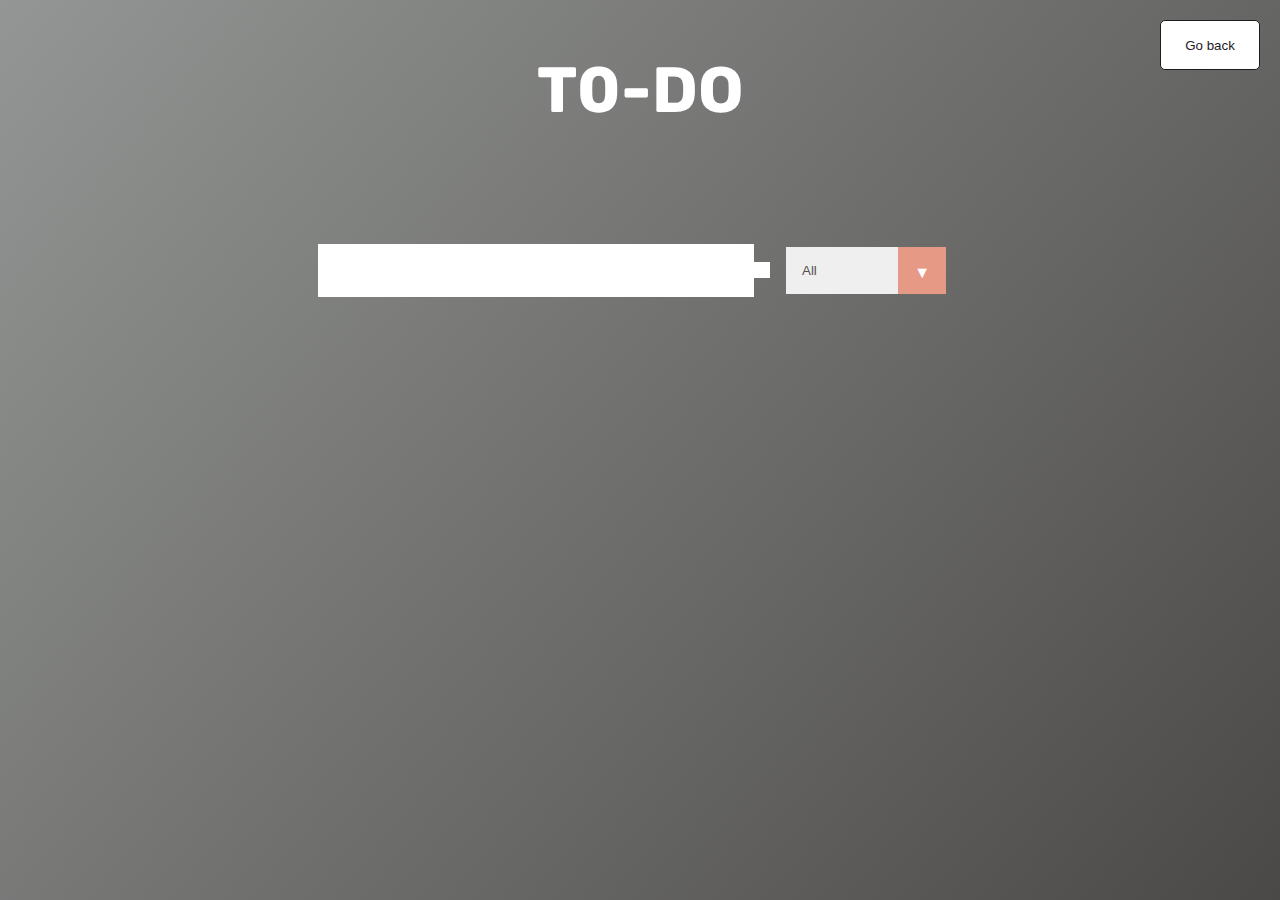
<file: index.html>
<!DOCTYPE html>
<html lang="en">
  <head>
    <meta charset="UTF-8">
    <meta http-equiv="X-UA-Compatible" content="IE=edge">
    <meta name="viewport" content="width=device-width, initial-scale=1.0">
    <link rel="preconnect" href="https://fonts.googleapis.com">
    <link rel="preconnect" href="https://fonts.gstatic.com" crossorigin>
    <link href="https://fonts.googleapis.com/css2?family=Lato:wght@700&family=Rubik&display=swap" rel="stylesheet">
    <link rel="stylesheet" href="https://cdnjs.cloudflare.com/ajax/libs/font-awesome/5.15.3/css/all.min.css" integrity="sha512-iBBXm8fW90+nuLcSKlbmrPcLa0OT92xO1BIsZ+ywDWZCvqsWgccV3gFoRBv0z+8dLJgyAHIhR35VZc2oM/gI1w==" crossorigin="anonymous" referrerpolicy="no-referrer" />
    <link rel="stylesheet" href="./style.css">
    <title>T0-DO</title>
  </head>
  <body>
    <header>
        <h1>T0-DO</h1>
        <div>
          <a href="index1.html">  <button type="button"  class="back-btn"> Go back </button> </a>
        </div>
        
    </header>
    <form>
      <input type="text" class="todo-input">
      <button class="todo-button" type="submit">
        <i class="fas fa-plus-square"></i>
      </button>
      <div class="select">
        <select name="todos" class="filter-todo">
          <option value="all">All</option>
          <option value="completed">Completed</option>
          <option value="uncompleted">Pending</option>
        </select>
      </div>
    </form>
    <div class="todo-container">
      <ul class="todo-list"></ul>
    </div>
    <script src="./app.js"></script>
  </body>
</html>
</file>
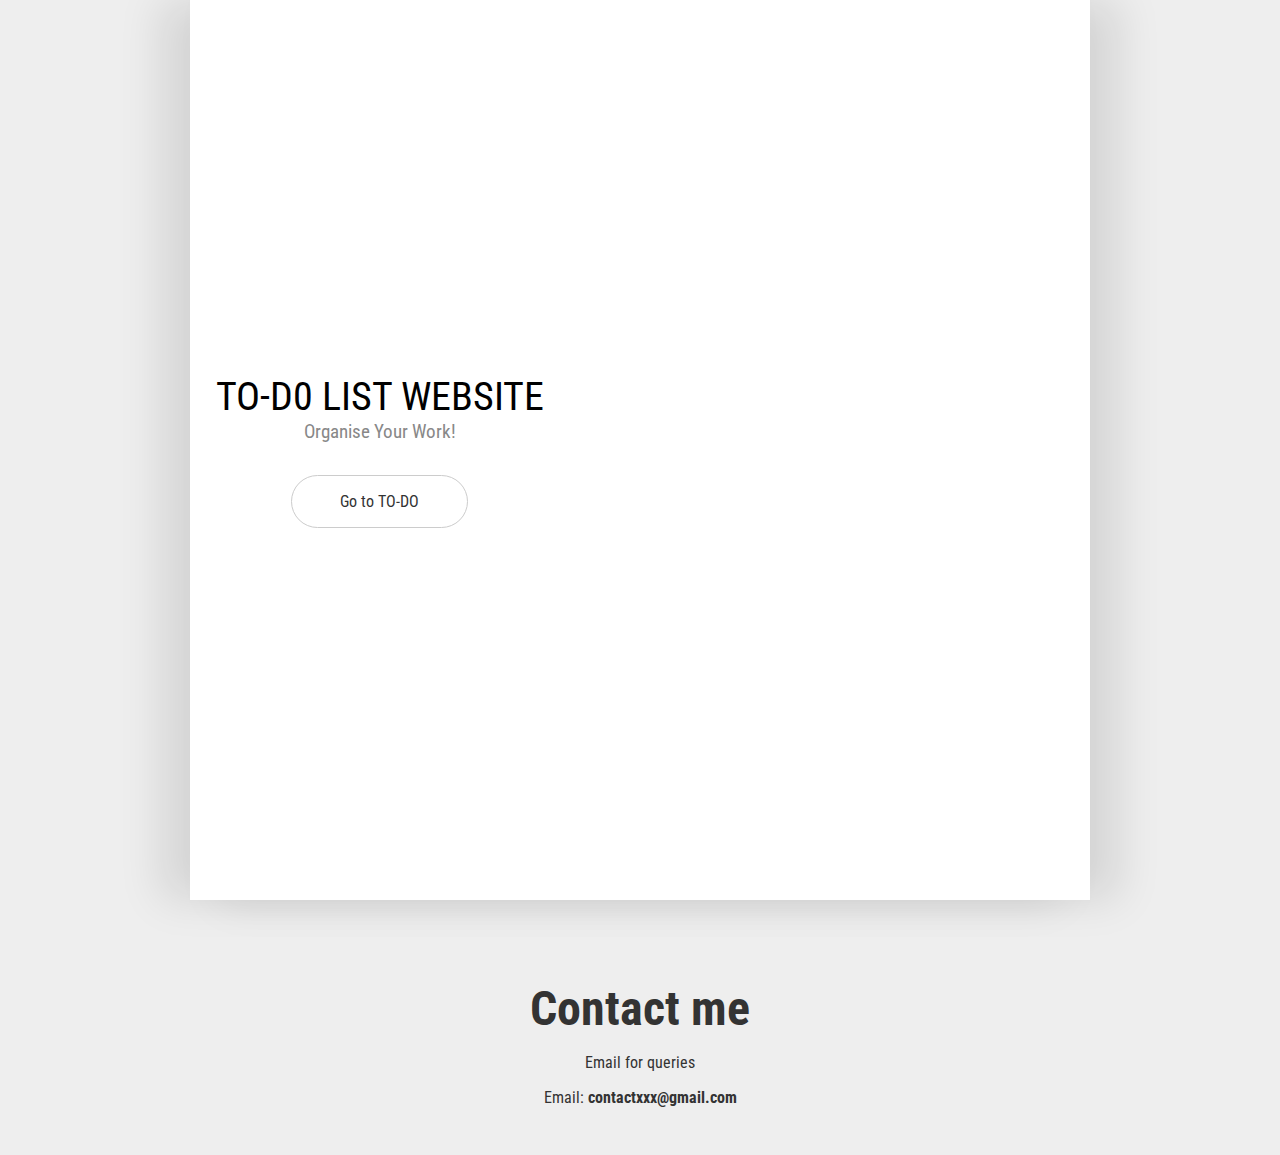
<file: index1.html>
<!DOCTYPE html>
<html lang="en">
<head>
    <meta charset="UTF-8">
    <meta name="viewport" content="width=device-width,
    initial-scale=1.0">
    <meta http-equiv="X-UA-Compatible" content="ie=edge">
    <link rel="stylesheet" href="style1.css">
    <title>TO-DO List</title>
</head>

<body>
    <main>
        <!--Landing Area-->
        <div id="landing">
            <div id="landing-text">
                <div id="landing-text-inner">
                    <h1>TO-D0 List Website</h1>
                    <h2>Organise your work!</h2>
                    <a href="index.html" class="btn" id="view-work">
                        Go to TO-DO
                    </a>
                </div>
            </div>
            <div id="landing-image"></div>
        </div>
        <!--<div id="images">
            <div id="header">
                <h2>My TO-DO</h2>
            </div>

            <img src="https://source.unsplash.com/1600x900/?nature,water
" alt="nature image">
        </div>-->
    </main>

    <footer>
        <h3>Contact me</h3>
        <p>Email for queries</p>
        <p>Email:  <strong>contactxxx@gmail.com</strong></p>
    </footer>

</body>
 
</html>
</file>
<file: style.css>
* {
    margin: 0;
    padding: 0;
    box-sizing: border-box;
  }
  
  body {
    background-image: linear-gradient(130deg, #939694,#4b4948);
    color: white;
    font-family: 'Rubik', 'Lato', sans-serif;
    min-height: 100vh;
  }
  
  header {
    font-size: 2rem;
  }
  .back-btn{
    background-color: white;
    border: 1px solid #1c1b1e;
    color: #1c1b1e;
    height: 50px;
    width: 100px;
    border-radius: 5px;
    font-family: 'Nunito', sans-serif;
    margin-bottom: 10px;
    position: absolute;
    top: 20px;
    right: 20px;
    padding: 10px 20px;
    cursor: pointer;
}
.div a{
    align-items: right;
}
.back-btn:hover{
    background-color: #1c1b1e;
    color:white;
    cursor:pointer;
}
  
  
  
  header,
  form {
    min-height: 20vh;
    display: flex;
    justify-content: center;
    align-items: center;
  }
  
  form input,
  form button {
    padding: 0.5rem;
    font-size: 2rem;
    border: none;
    background: white;
  }
  
  form button {
    color: #fda085;
    background: white;
    cursor: pointer;
    transition: all 0.3s ease;
  }
  
  form button:hover {
    background: #fda085;
    color: white;
  }
  
  .todo-container {
    display: flex;
    justify-content: center;
    align-items: center;
  }
  
  .todo-list {
    min-width: 50%;
    list-style: none;
    background-color: rgb(231, 239, 239);
  }
  
  .todo {
    margin: 0.5rem;
    background: white;
    color: black;
    display: flex;
    justify-content: space-around;
    align-items: center;
    transition: all 1s ease;
  }
  
  .todo li {
    flex: 1;
  }
  
  .trash-btn,
  .complete-btn {
    background: #fda085;
    color: white;
    border: none;
    cursor: pointer;
    padding: 1rem;
    transition: all 0.3s ease;
    font-size: 1rem;
  }
  
  .complete-btn {
    background: #0e0e0e;
  }
  
  .trash-btn:hover {
    color: #fda085;
    background: white;
  }
  
  .complete-btn:hover {
    color: #6eeb7e;
    background: white;
  }
  
  .todo-item {
    padding: 0rem 0.5rem;
  }
  
  .fa-trash,
  .fa-check {
    pointer-events: none;
  }
  
  .completed {
    text-decoration: line-through;
    opacity: 0.5;
  }
  
  .fall {
    transform: translateY(8rem) rotateZ(20deg);
    opacity: 0;
  }
  
  select {
    -webkit-appearance: none;
    -moz-appearance: none;
    appearance: none;
    outline: none;
    border: none;
  }
  
  .select {
    margin: 1rem;
    position: relative;
    overflow: hidden;
  }
  
  select {
    color: #524f4e;
    width: 10rem;
    cursor: pointer;
    padding: 1rem;
  }
  
  .select::after {
    content: "\25BC";
    position: absolute;
    background: #e69a85;
    top: 0;
    right: 0;
    padding: 1rem;
    pointer-events: none;
    transition: all 0.3 ease;
  }
  
  .select:hover::after {
    background: white;
    color: #e69a85;
  }
</file>
<file: style1.css>
@import url('https://fonts.googleapis.com/css?family=Roboto+Condensed');

html {
    scroll-behavior: smooth;
}

body {
    font-family: 'Roboto Condensed', sans-serif;
    margin: 0;
    background: #eee;
    height: auto;
}

h1 {
    font-weight: 400;
    font-size: 2.5rem;
    text-transform: uppercase;
    margin: 0;
}

h2 {
    font-weight: 400;
    font-size: 1.2rem;
    text-transform: capitalize;
    margin: 0;
}

img {
    display: block;
    width: 100%;
}

main {
    max-width: 900px;
    margin: auto;
    box-shadow: 30px 0px 40px rgba(0, 0, 0, 0.1), -30px 0px 40px rgba(0, 0, 0, 0.1)
}

#landing {
    background: #fff;
}

#landing-text {
    display: flex;
    flex: 0 1 40vw;
    height: 50vh;
    justify-content: center;
    align-items: center;
    text-align: center;
    padding-right: 1rem;
    padding-left: 1rem;
}

#landing-text h2 {
    color: #888;
}

#landing-image {
    background: url(https://cdn.pixabay.com/photo/2018/05/06/09/59/terminal-board-3378232_640.png);
    background-position: center;
    background-size: cover;
    background-repeat: no-repeat;
    height: 50vh;
    flex: 0 1 60vw;
    margin: 0;
}

.btn {
    padding: 0.5rem 2rem;
    border: 1px solid #ccc;
    display: inline-block;
    margin: 2rem 0 0;
    border-radius: 50px;
    text-decoration: none;
    color: #333;
    transition: background 500ms ease;
}

.btn:hover {
    background: #f4f4f4;
}

#header {
    padding: 1.5rem;
    text-align: center;
    background: #333;
    color: #fff;
}

#header h2 {
    border-left: 1px dotted #fff;
    border-right: 1px dotted #fff;
    display: inline-block;
    padding-right: 1rem;
    padding-left: 1rem;
}

.caption {
    padding: 0.8rem;
    text-align: center;
}

footer {
    text-align: center;
    padding: 2rem 1rem;
    margin: auto;
    color: #333;
}

footer h3 {
    font-size: 3rem;
    margin-bottom: 0;
}

footer p a {
    text-decoration: none;
    color: red;
}

/*Screen Sizes 500px +*/

@media(min-width: 31.25rem) {
    #landing {
        display: flex;
        height: 100%;
    }

    #landing-text {
        height: 100vh;
    }

    #landing-image {
        height: 100vh;
    }
}

/*Screen Sizes 700px +*/

@media(min-width: 43.75rem) {
    .btn {
        padding: 1rem 3rem;
    }
}
</file>
